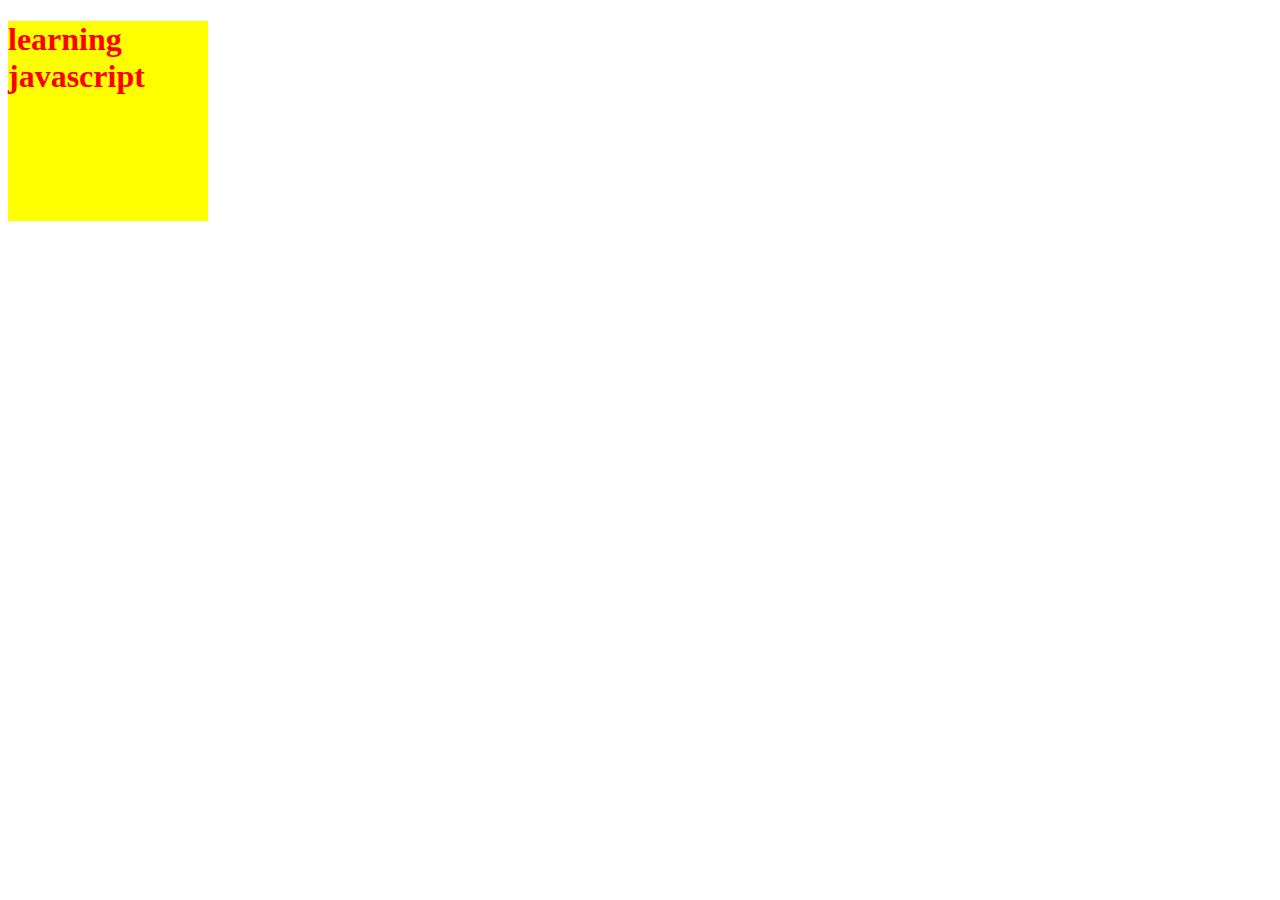
<file: DOM/index.html>
<!DOCTYPE html>
<html>
    <head>
        <link rel="stylesheet" href="style.css">
        </head>
        <body>
        <h1> learning javascript</h1>
        <script src ="script.js"></script>
        </body> 
        </html>
</file>
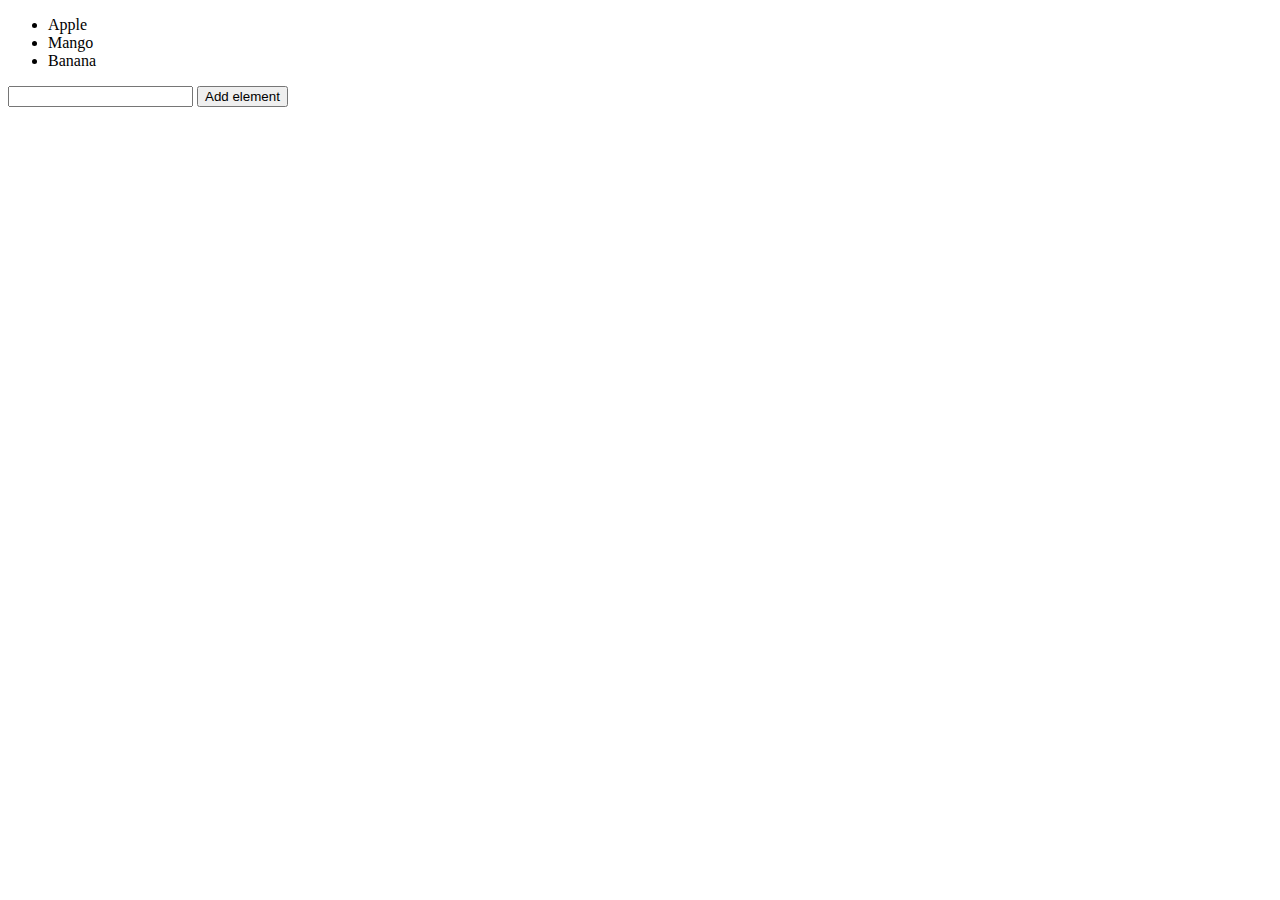
<file: DOM10/index.html>
<!DOCTYPE html>
<html lang="en">
<head>
    <meta charset="UTF-8">
    <meta name="viewport" content="width=device-width, initial-scale=1.0">
    <title>Document</title>
</head>
<body>
    <ul>
    <li>Apple</li>
    <li>Mango</li>
    <li>Banana</li>
    </ul>
    <input type ="text">
    <button>Add element</button>
    <script src ="script.js"></script>
</body>
</html>
</file>
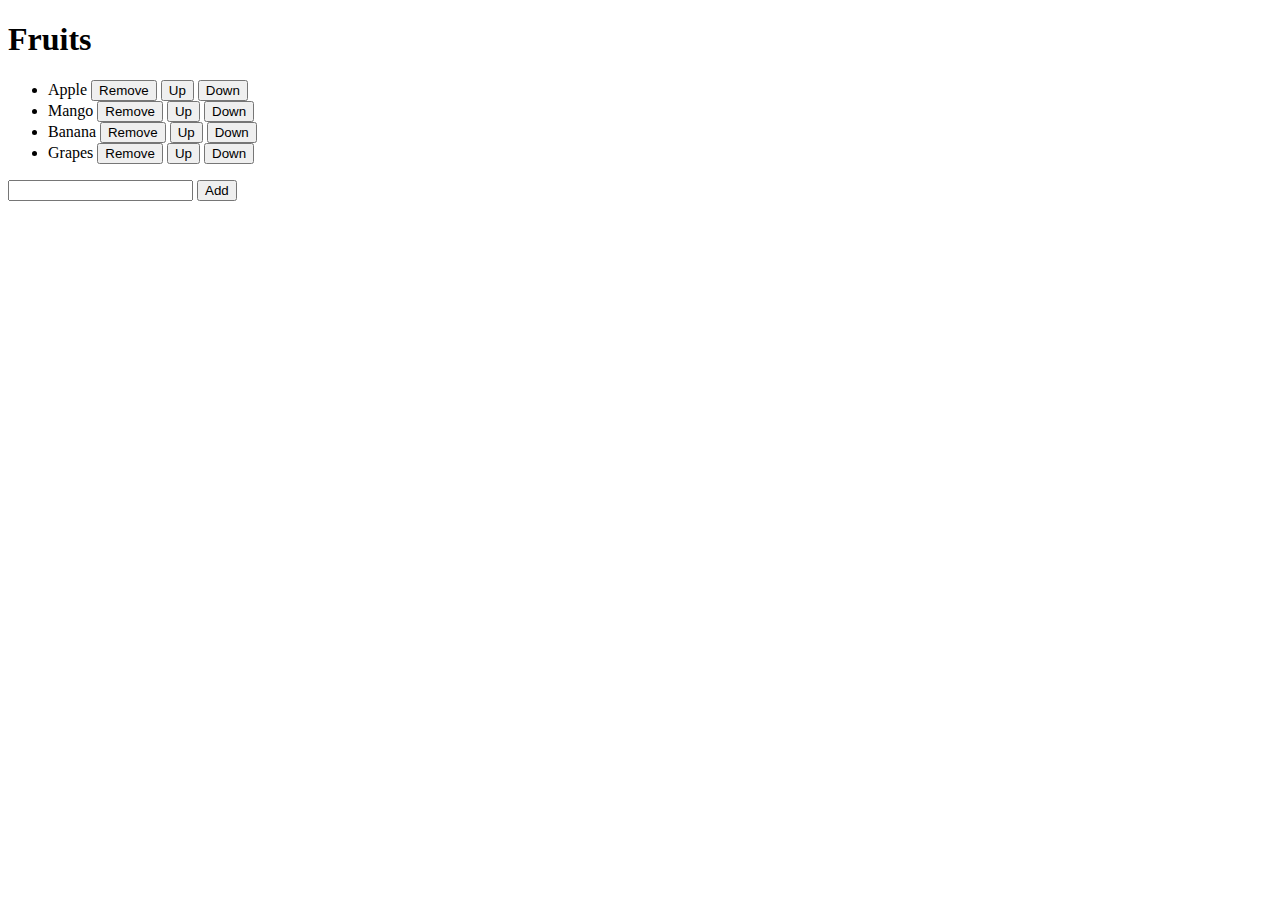
<file: DOM11/index.html>
<!DOCTYPE html>
<html lang="en">
<head>
    <meta charset="UTF-8">
    <meta name="viewport" content="width=device-width, initial-scale=1.0">
    <title>Document</title>
</head>
<body>
    <h1>Fruits</h1>
    <ul>
        <li>Apple
            <button class = 'remove'>Remove</button>
            <button class = 'up'>Up</button>
            <button class = 'down'>Down</button>
        </li>
        <li>Mango
            <button class = 'remove'>Remove</button>
            <button class = 'up'>Up</button>
            <button class = 'down'>Down</button>
        </li>
        <li>Banana
            <button class = 'remove'>Remove</button>
            <button class = 'up'>Up</button>
            <button class = 'down'>Down</button>
        </li>
        <li>Grapes
            <button class = 'remove'>Remove</button>
            <button class = 'up'>Up</button>
            <button class = 'down'>Down</button>
        </li>
    </ul>
    <input type="text">
    <button id = "one">Add</button>
    <script src = "script.js"></script>
</body>
</html>
</file>
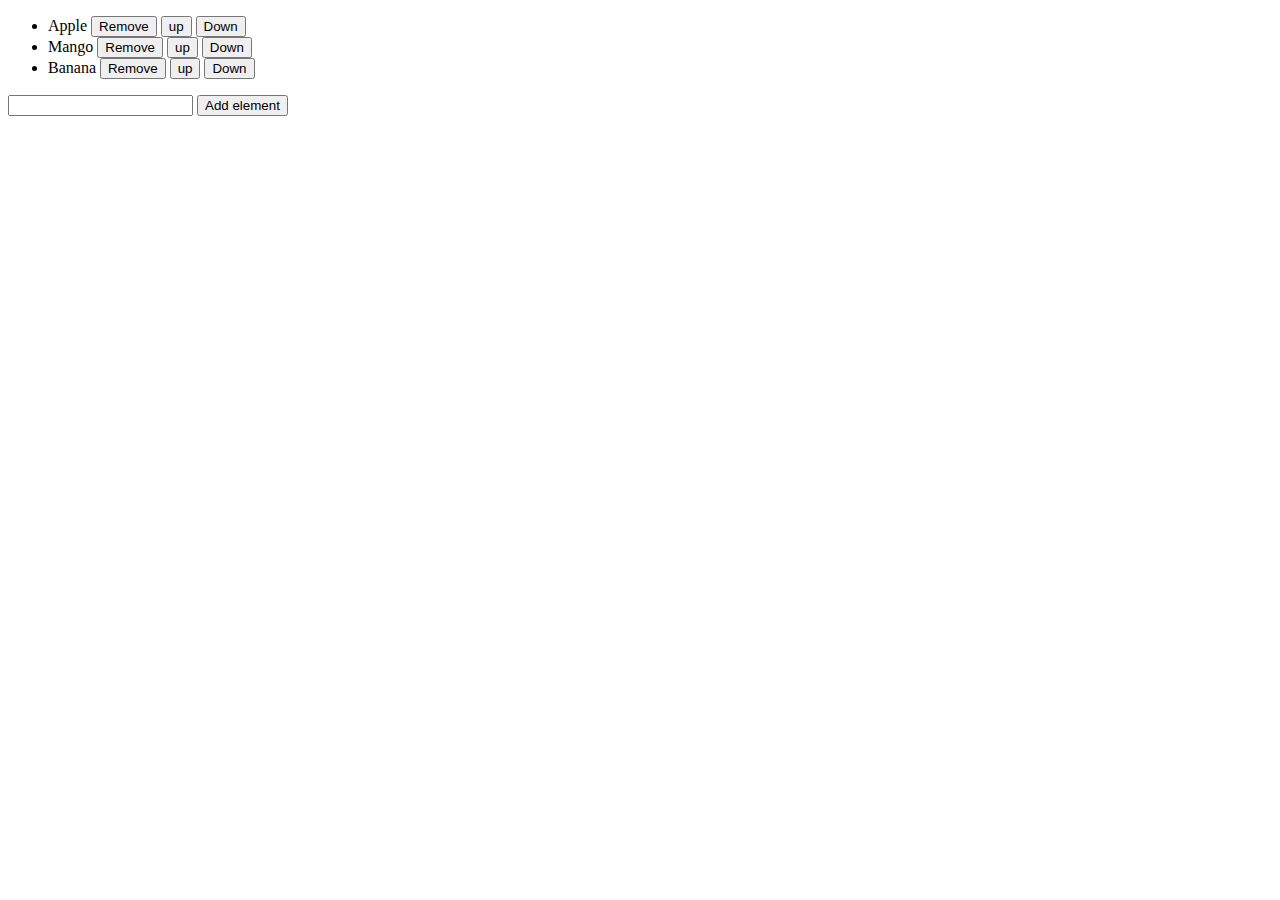
<file: DOM12/index.html>
<!DOCTYPE html>
<html lang="en">
<head>
    <meta charset="UTF-8">
    <meta name="viewport" content="width=device-width, initial-scale=1.0">
    <title>Document</title>
</head>
<body>
    <ul>
        <li>Apple
            <button class ="remove">Remove</button>
            <button class ="up">up</button>
            <button class ="down">Down</button>
        </li>
        <li>Mango
            <button class ="remove">Remove</button>
            <button class ="up">up</button>
            <button class ="down">Down</button>
        </li>
        <li>Banana
            <button class ="remove">Remove</button>
            <button class ="up">up</button>
            <button class ="down">Down</button>
        </li>
    </ul>
    <input type="text">
    <button id ="one">Add element</button>
    <script src ="script.js"></script>
</body>
</html>
</file>
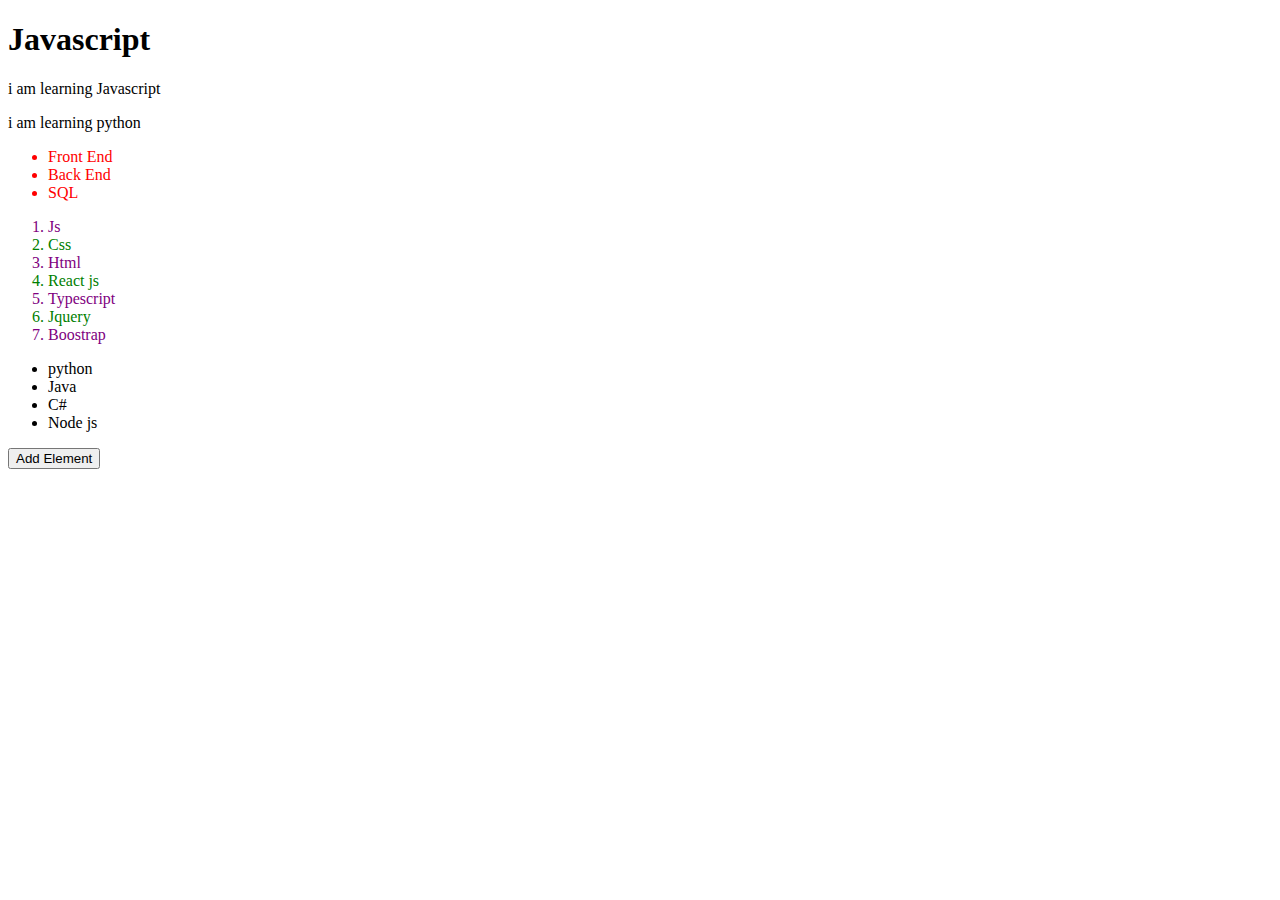
<file: DOM13/index.html>
<!DOCTYPE html>
<html lang="en">
<head>
    <meta charset="UTF-8">
    <meta name="viewport" content="width=device-width, initial-scale=1.0">
    <title>Document</title>
</head>

<body>
    <h1 id="one">Javascript</h1>
    <p class="two">i am learning Javascript</p>
    <p name="three">i am learning python</p>
    <ul>
        <li class="it">Front End</li>
        <li class="it">Back End</li>
        <li class="it">SQL</li>
    </ul>
    <ol>
        <li class="fe">Js</li>
        <li class="fe">Css</li>
        <li class="fe">Html</li>
        <li class="fe">React js</li>
        <li class="fe">Typescript</li>
        <li class="fe">Jquery</li>
        <li class="fe">Boostrap</li>
    </ol>
    <ul>
        <li class="be">python</li>
        <li class="be">Java</li>
        <li class="be">C#</li>
        <li class="be">Node js</li>
    </ul>
    <button>Add Element</button>
    <script src="script.js"></script>
    
</body>

</html>
</file>
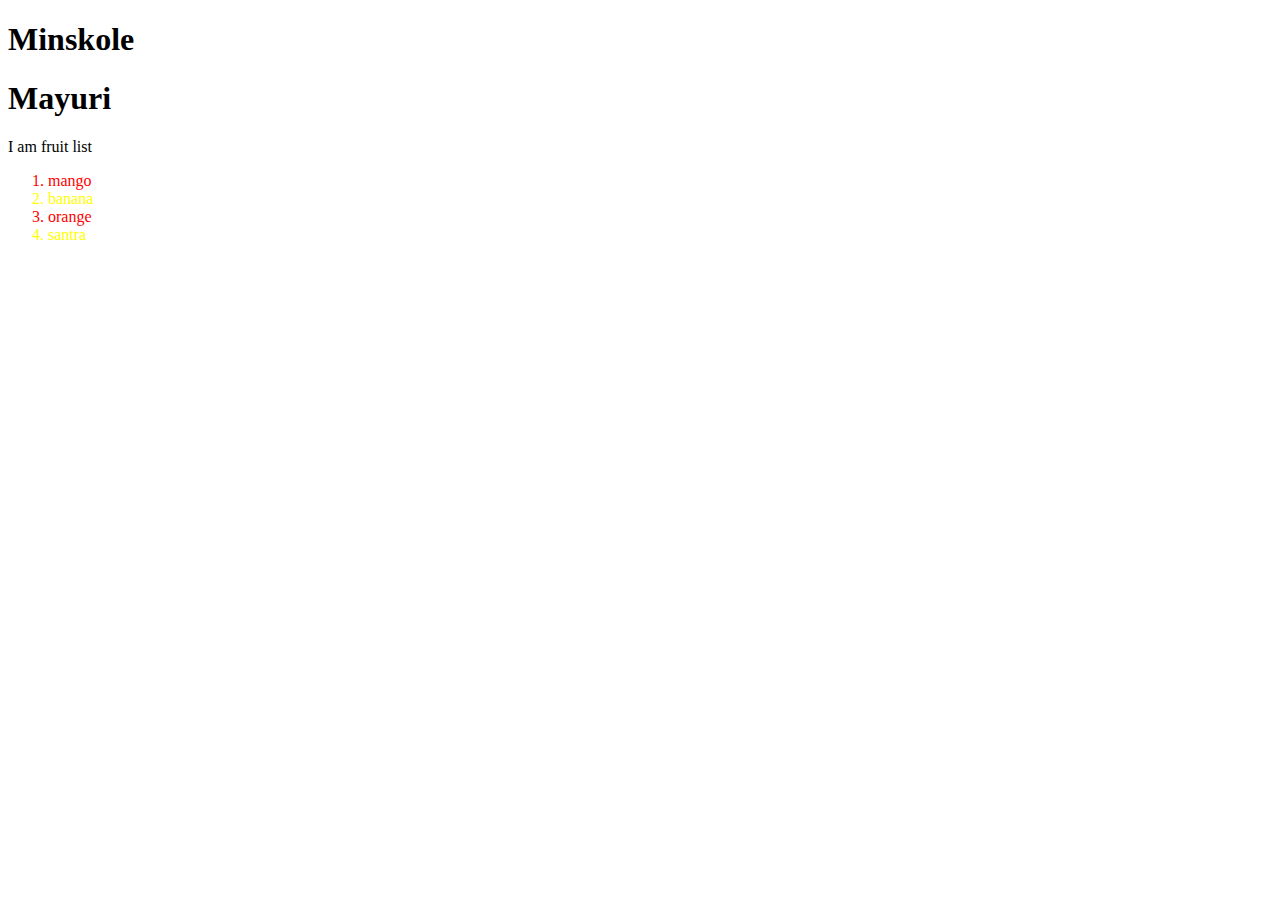
<file: DOM15/index.html>
<!DOCTYPE html>
<html lang="en">
<head>
    <meta charset="UTF-8">
    <meta name="viewport" content="width=device-width, initial-scale=1.0">
    <title>Document</title>
</head>
<body>
    <h1 id ="one" class = "Two three four" name ="nm">Minskole</h1>
    <h1 id ="myu">Mayuri</h1>
    <p class = "para">I am fruit list</p>
    <ol>
        <li>mango</li>
        <li>banana</li>
        <li>orange</li>
        <li>santra</li>
    </ol>
    <script src ="script.js"></script>
</body>
</html>
</file>
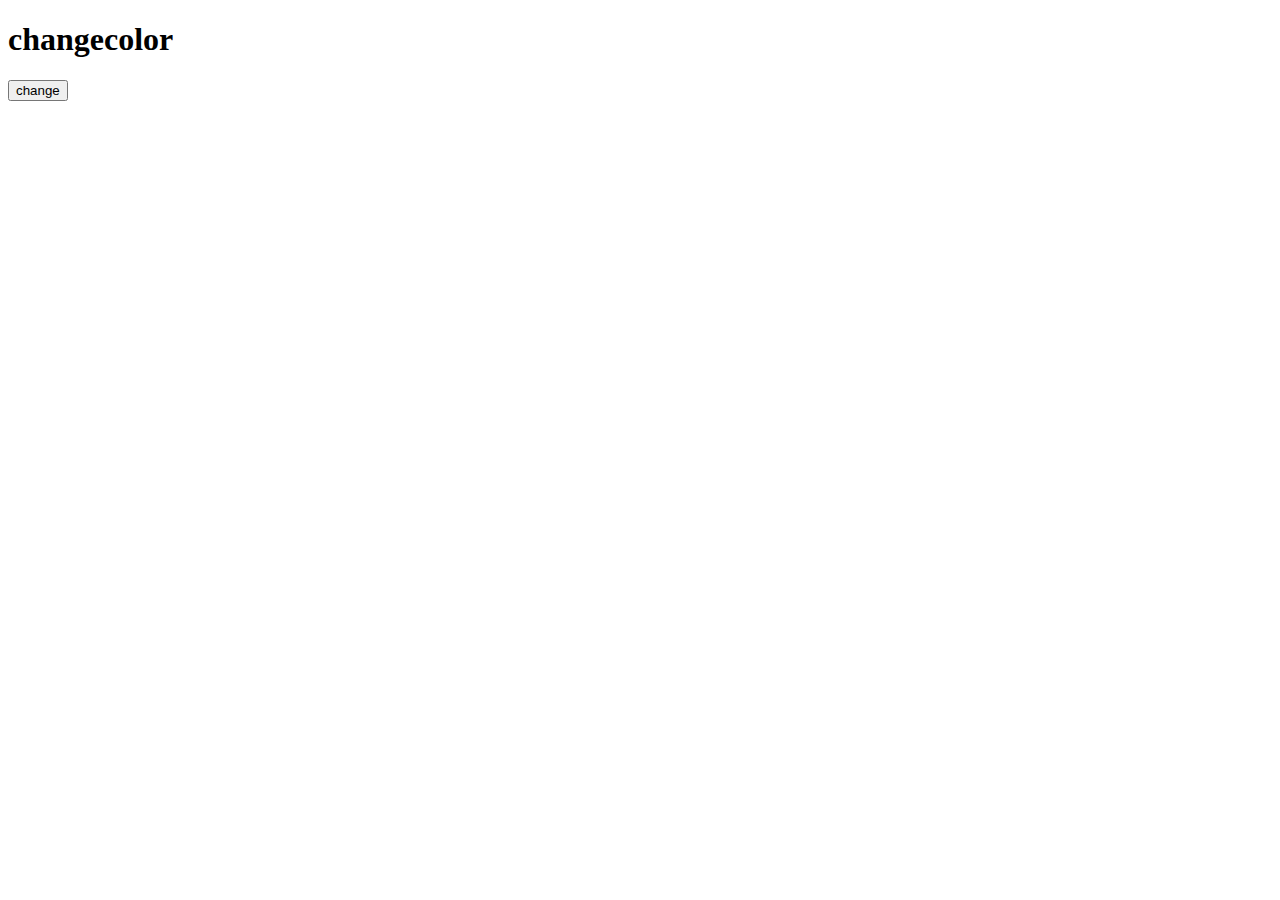
<file: DOM4/index.html>
<!DOCTYPE html>
<html lang="en">
<head>
    <meta charset="UTF-8">
    <meta name="viewport" content="width=device-width, initial-scale=1.0">
    <title>Document</title>
</head>
<body>
    <h1>changecolor</h1>
    <button>change</button>
    <script src ="script.js"></script>
</body>
</html>
</file>
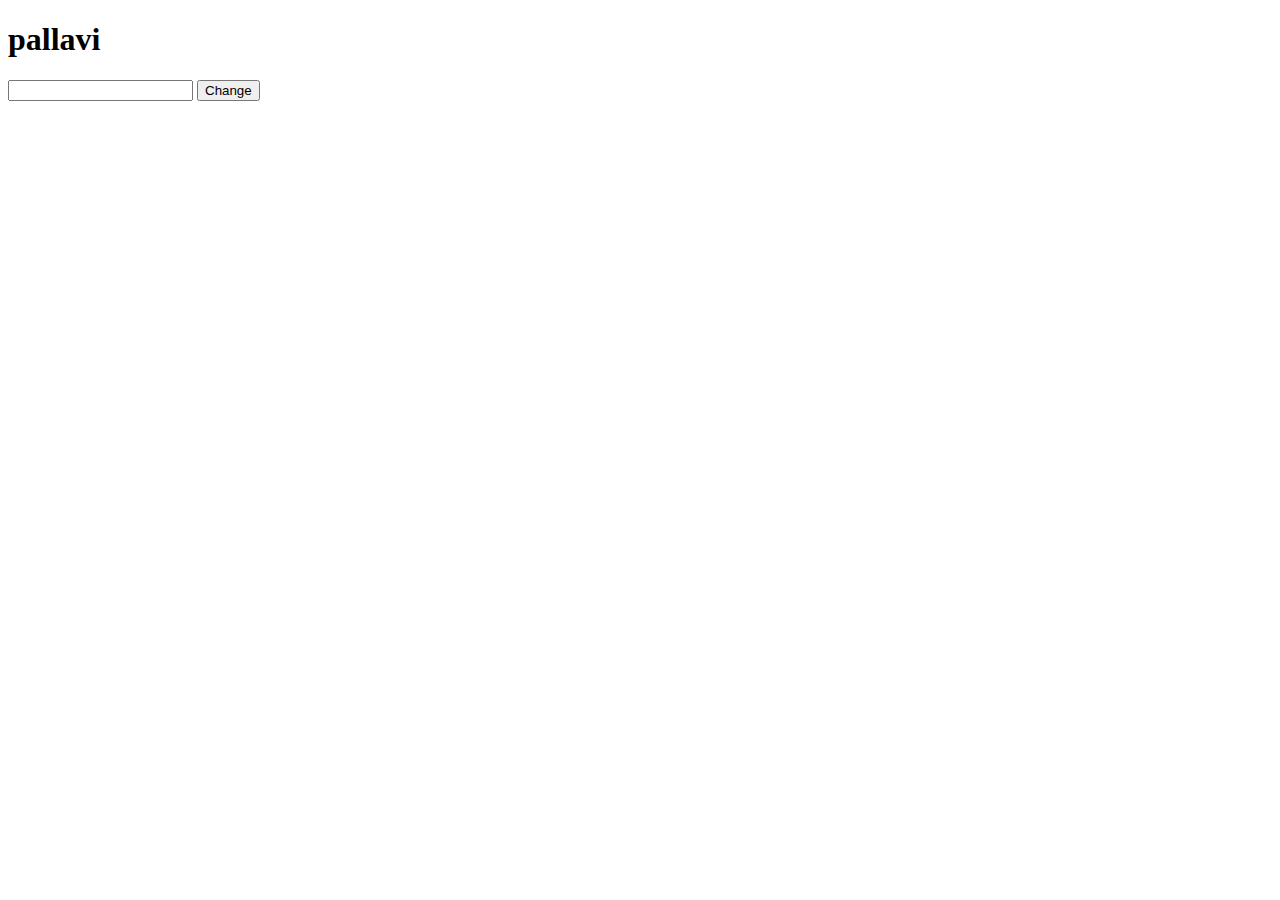
<file: DOM9/index.html>
<!DOCTYPE html>
<html lang="en">
<head>
    <meta charset="UTF-8">
    <meta name="viewport" content="width=device-width, initial-scale=1.0">
    <title>Document</title>
</head>
<body>
    <h1>pallavi</h1>
    <input type ="text">
    <button>Change</button>
    <script src ="script.js"></script>
</body>
</html>
</file>
<file: DOM/style.css>
h1 {
    color: red;
    background-color:yellow;
    width:200px;
    height:200px;
   }
</file>
